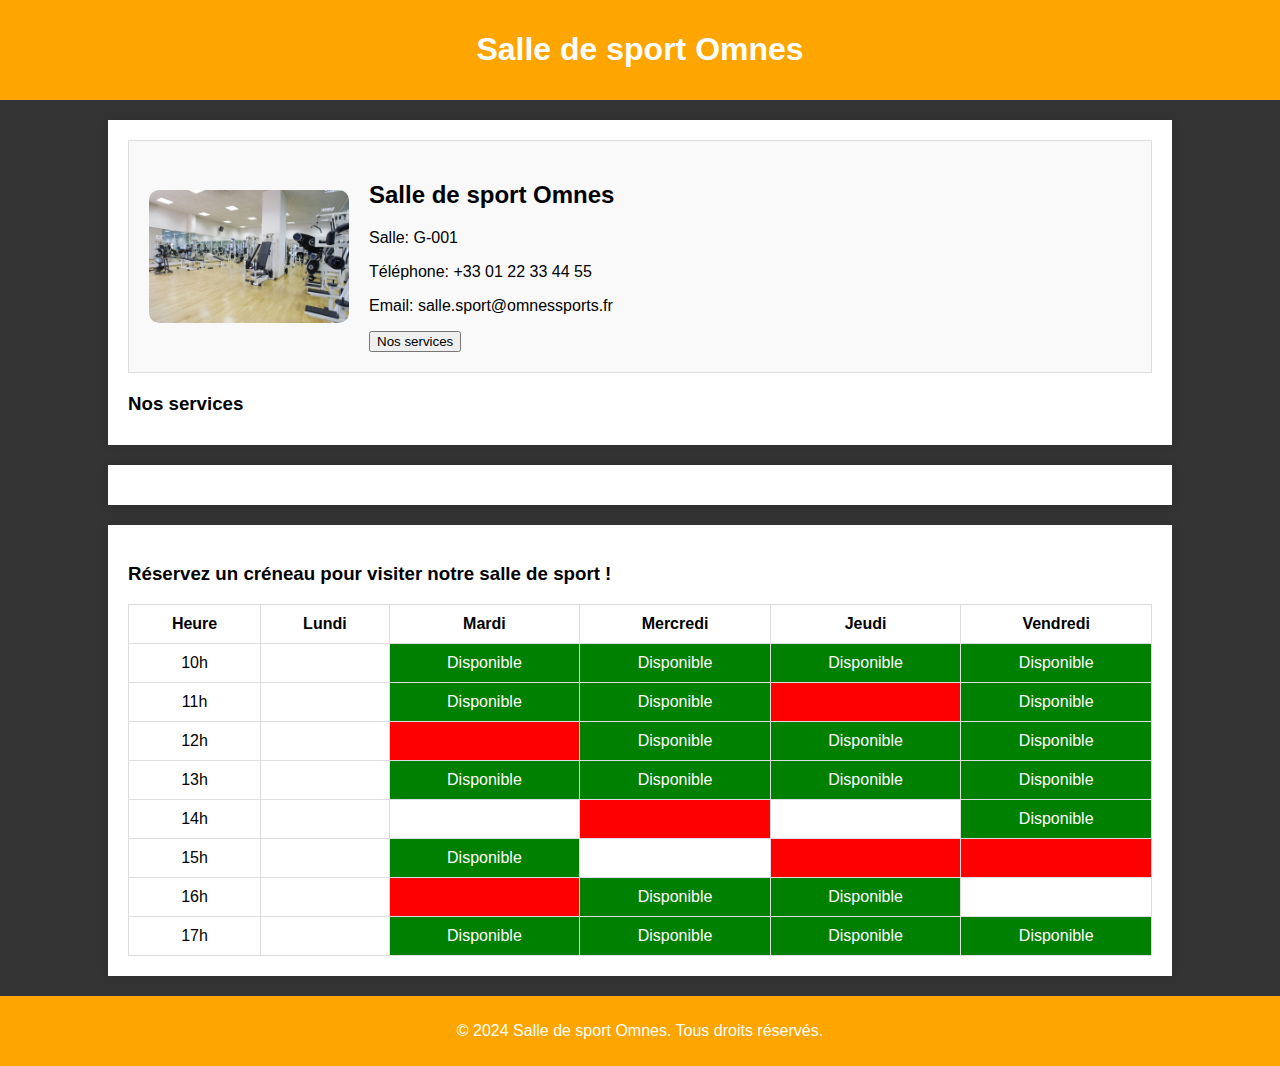
<file: Salle de sport omnes.html>
<!DOCTYPE html>
<html lang="fr">
<head>
    <meta charset="UTF-8">
    <meta name="viewport" content="width=device-width, initial-scale=1.0">
    <title>Salle de sport Omnes</title>
    <style>
        body {
            font-family: Arial, sans-serif;
            margin: 0;
            padding: 0;
            background-color: #333;
        }
        header, footer {
            background-color: orange;
            color: white;
            text-align: center;
            padding: 10px 0;
        }
        .container {
            width: 80%;
            margin: 20px auto;
            background-color: white;
            padding: 20px;
            box-shadow: 0 0 10px rgba(0, 0, 0, 0.1);
        }
        .contact-info {
            display: flex;
            justify-content: space-between;
            align-items: center;
            background-color: #f9f9f9;
            padding: 20px;
            border: 1px solid #ddd;
        }
        .contact-info img {
            max-width: 200px;
            border-radius: 10px;
        }
        .contact-info div {
            flex: 1;
            padding: 0 20px;
        }
        .services {
            margin-top: 20px;
        }
        .services h3 {
            margin-bottom: 10px;
        }
        .services ul {
            list-style-type: none;
            padding: 0;
            display: none;
        }
        .services ul.active {
            display: block;
        }
        .services ul li {
            background-color: #f9f9f9;
            padding: 10px;
            margin-bottom: 10px;
            border: 1px solid #ddd;
        }
        .services ul li a {
            text-decoration: none;
            color: #333;
        }
        .service-details {
            display: none;
            margin-top: 20px;
        }
        .service-details.active {
            display: block;
        }
        .calendar {
            margin-top: 20px;
        }
        .calendar table {
            width: 100%;
            border-collapse: collapse;
        }
        .calendar th, .calendar td {
            border: 1px solid #ddd;
            padding: 10px;
            text-align: center;
        }
        .available {
            background-color: green;
            color: white;
            cursor: pointer;
        }
        .unavailable {
            background-color: red;
            color: white;
        }
        .not-allowed {
            background-color: white;
        }
        .questionnaire form {
            display: flex;
            flex-direction: column;
        }
        .questionnaire label {
            margin-top: 10px;
        }
        .questionnaire input, .questionnaire select, .questionnaire textarea {
            padding: 10px;
            margin-top: 5px;
        }
        .questionnaire button {
            margin-top: 20px;
            padding: 10px;
            background-color: #333;
            color: white;
            border: none;
            cursor: pointer;
        }
    </style>
</head>
<body>
    <header>
        <h1>Salle de sport Omnes</h1>
    </header>
    <div class="container">
        <div class="contact-info">
            <img src="salle_de_sport_omnes.jpg" alt="Salle de sport Omnes">
            <div>
                <h2>Salle de sport Omnes</h2>
                <p>Salle: G-001</p>
                <p>Téléphone: +33 01 22 33 44 55</p>
                <p>Email: salle.sport@omnessports.fr</p>
                <button onclick="toggleServices()">Nos services</button>
            </div>
        </div>
        <div id="services" class="services">
            <h3>Nos services</h3>
            <ul>
                <li><a href="#" onclick="showDetails('personnel')">Personnels de la salle de sport</a></li>
                <li><a href="#" onclick="showDetails('horaire')">Horaire de la gym</a></li>
                <li><a href="#" onclick="showDetails('regles-machines')">Règles sur l’utilisation des machines</a></li>
                <li><a href="#" onclick="showDetails('nouveaux-clients')">Nouveaux clients</a></li>
                <li><a href="#" onclick="showDetails('alimentation')">Alimentation et nutrition</a></li>
            </ul>
        </div>
    </div>
    <div class="container" id="details-services">
        <div id="personnel" class="service-details">
            <h3>Personnels de la salle de sport</h3>
            <p>
                Contactez-nous ! <br><br>
                Responsable de la salle de sport Omnes: <br>
                Emilie Bertrand - <br>
                Téléphone : + 33 1 98 56 68 54 <br>
                Mail: Bertrand_emilie@omnessports.fr <br><br>
                
                Responsable des coachings : <br>
                Lisa Bonez - <br>
                Téléphone : + 33 1 56 38 90 34 <br>
                Mail: servicecoaching@omnessports.fr <br><br>
                
                Responsable des inscriptions/adhérents : <br>
                Melinda Babac - <br>
                Téléphone : + 33 1 75 37 22 11 <br>
                Mail: serviceadhérents@omnessports.fr <br><br>
                
                Responsable de la propreté : <br>
                Axel Taton - <br>
                Téléphone : + 33 1 43 23 17 98 <br>
                Mail: serviceproprete@omnessports.fr <br><br>
                
                Pour tout autre objet : plaintes, perturbations, détérioration du matériel etc.. <br>
                Merci de contacter : <br>
                Alexiane Banin - <br>
                Téléphone : + 33 1 45 18 34 95 <br>
                Mail: servicesetautres@omnessports.fr
            </p>
        </div>
        <div id="horaire" class="service-details">
            <h3>Horaire de la gym</h3>
            <p>
                Les horaires de la salle de sport Omnes :
                <ul>
                    <li>Lundi : Salle de sport fermée</li>
                    <li>Mardi au vendredi : 10h-13h et 14h-22h</li>
                    <li>Samedi : 9h-17h</li>
                    <li>Dimanche : 9h-15h</li>
                </ul>
            </p>
        </div>
        <div id="regles-machines" class="service-details">
            <h3>Règles sur l’utilisation des machines</h3>
            <p>
                Pour des raisons d'hygiène et de courtoisie, le port d'une tenue propre et convenable est exigé. Pour des raisons de sécurité, la tenue doit être appropriée à la pratique de l'activité sportive exercée.
                <br><br>
                L'utilisation du téléphone portable est interdite en dehors des zones spécifiquement autorisées. La nourriture est interdite dans les salles d'entraînement. Il est interdit de jeter des détritus quelconques en dehors des poubelles.
                <br><br>
                La serviette est obligatoire pour toute activité et particulièrement pour l'utilisation des appareils de musculation et de cardio, fitness. Pour des raisons de sécurité, capuches, casquettes, bonnets ou tout autre couvre-chef sont interdits et devront être laissés au vestiaire, sauf présentation d'un certificat médical s'y opposant.
                <br><br>
                Le Membre doit respecter les bonnes mœurs envers les autres clients et l'ensemble du personnel des Clubs. 
                <br><br>
                Le matériel utilisé lors des séances d'entraînement doit impérativement être rangé au fur et à mesure après son usage pour en faciliter l'accès aux Membres suivants.
                <br><br>
                L'utilisation des haltères ou de tout autre matériel de musculation doit se faire dans les espaces prévus à cet effet et seul doit être utilisé le matériel mis à disposition par le Club. Le Membre a l'obligation de nettoyer sa place et son matériel après utilisation à l'aide des produits de nettoyage dédiés à cet effet.
            </p>
        </div>
        <div id="nouveaux-clients" class="service-details">
            <h3>Nouveaux clients</h3>
            <div class="questionnaire">
                <form>
                    <label for="note-generale">Note générale sur notre salle de sport (1 à 10 étoiles) :</label>
                    <select id="note-generale" name="note-generale">
                        <option value="1">1 étoile</option>
                        <option value="2">2 étoiles</option>
                        <option value="3">3 étoiles</option>
                        <option value="4">4 étoiles</option>
                        <option value="5">5 étoiles</option>
                        <option value="6">6 étoiles</option>
                        <option value="7">7 étoiles</option>
                        <option value="8">8 étoiles</option>
                        <option value="9">9 étoiles</option>
                        <option value="10">10 étoiles</option>
                    </select>

                    <label for="proprete-locaux">Que pensez-vous de la propreté de nos locaux ? (1 à 10 étoiles) :</label>
                    <select id="proprete-locaux" name="proprete-locaux">
                        <option value="1">1 étoile</option>
                        <option value="2">2 étoiles</option>
                        <option value="3">3 étoiles</option>
                        <option value="4">4 étoiles</option>
                        <option value="5">5 étoiles</option>
                        <option value="6">6 étoiles</option>
                        <option value="7">7 étoiles</option>
                        <option value="8">8 étoiles</option>
                        <option value="9">9 étoiles</option>
                        <option value="10">10 étoiles</option>
                    </select>

                    <label for="proprete-machines">Que pensez-vous de la propreté de nos machines ? (1 à 10 étoiles) :</label>
                    <select id="proprete-machines" name="proprete-machines">
                        <option value="1">1 étoile</option>
                        <option value="2">2 étoiles</option>
                        <option value="3">3 étoiles</option>
                        <option value="4">4 étoiles</option>
                        <option value="5">5 étoiles</option>
                        <option value="6">6 étoiles</option>
                        <option value="7">7 étoiles</option>
                        <option value="8">8 étoiles</option>
                        <option value="9">9 étoiles</option>
                        <option value="10">10 étoiles</option>
                    </select>

                    <label for="machines-ajouter">Quelles machines faudrait-il ajouter ? :</label>
                    <textarea id="machines-ajouter" name="machines-ajouter" rows="3"></textarea>

                    <label for="avis-coach">Que pensez-vous de nos coachs ? :</label>
                    <textarea id="avis-coach" name="avis-coach" rows="3"></textarea>

                    <label for="cours-collectifs">Votre avis sur les cours collectifs (1 à 10 étoiles) :</label>
                    <select id="cours-collectifs" name="cours-collectifs">
                        <option value="1">1 étoile</option>
                        <option value="2">2 étoiles</option>
                        <option value="3">3 étoiles</option>
                        <option value="4">4 étoiles</option>
                        <option value="5">5 étoiles</option>
                        <option value="6">6 étoiles</option>
                        <option value="7">7 étoiles</option>
                        <option value="8">8 étoiles</option>
                        <option value="9">9 étoiles</option>
                        <option value="10">10 étoiles</option>
                    </select>

                    <label for="continuer-venir">Allez-vous continuer à venir chez nous ? :</label>
                    <textarea id="continuer-venir" name="continuer-venir" rows="3"></textarea>

                    <label for="decouverte-salle">Par quels moyens avez-vous découvert notre salle de sport ? :</label>
                    <select id="decouverte-salle" name="decouverte-salle">
                        <option value="connaissances">Connaissances</option>
                        <option value="publicites">Publicités</option>
                        <option value="proximite">Proximité de mon lieu de vie</option>
                        <option value="reseaux-sociaux">Réseaux sociaux</option>
                        <option value="autres">Autres</option>
                    </select>

                    <label for="conseiller-proches">Conseillerez-vous cette salle de sport à vos proches ? :</label>
                    <textarea id="conseiller-proches" name="conseiller-proches" rows="3"></textarea>

                    <label for="amelioration-equipements">Propositions d'amélioration de nos équipements :</label>
                    <textarea id="amelioration-equipements" name="amelioration-equipements" rows="3"></textarea>

                    <button type="submit">Envoyer le questionnaire</button>
                </form>
            </div>
        </div>
        <div id="alimentation" class="service-details">
            <h3>Alimentation et nutrition</h3>
            <p>
                Les conseils de nos coachs pour une bonne alimentation :
                <br><br>
                L’équilibre, c’est la variété. Le sportif peut goûter à tout, avec modération.
                <br><br>
                Le sportif de haut niveau sera souvent suivi par un spécialiste médecin ou nutritionniste, qui accompagnera son alimentation afin d’optimiser la performance.
                <br><br>
                Pour en savoir plus, de nombreux livres de diététique, d’ouvrages ou d’articles, ont été publiés.
                <br><br>
                Quelques conseils de nutrition :
                <ul>
                    <li>Manger au moins 5 fruits et légumes par jour.</li>
                    <li>Le petit déjeuner doit être un vrai repas.</li>
                    <li>Le goûter ne doit pas être oublié.</li>
                    <li>Il est nécessaire d’apporter des aliments céréaliers (pain, pâtes, riz…), des pommes de terre ou des légumes secs à chaque repas en favorisant les céréales complètes.</li>
                    <li>Chaque repas doit comporter une ration de lait, laitage ou fromage.</li>
                    <li>La viande, le poisson ou les œufs doivent figurer au moins une fois par jour, en privilégiant le plus souvent possible le poisson.</li>
                    <li>Même si l’on fait du sport pour maigrir, ne pas oublier l’importance des matières grasses en quantité limitée et en privilégiant celles d’origine végétale.</li>
                    <li>Les produits sucrés seront consommés en quantité raisonnable (confiseries, pâtisseries, barres chocolatées). Ils seront par contre réservés à l’alimentation de l’effort (barres de céréales, sucre, miel, jus de fruits, pâtes de fruits). Attention surtout aux aliments à la fois gras et sucrés. Vérifiez l’étiquetage systématiquement.</li>
                    <li>Si vous consommez des boissons alcoolisées, votre apport quotidien d’alcool ne devra pas dépasser deux verres de vin de 10cl, ou deux bières de 25 cl, ou 6cl d’alcool fort.</li>
                    <li>Avant, pendant et après l’effort, n’oubliez pas de vous hydrater, boire de l’eau à volonté avant d’avoir soif.</li>
                </ul>
                Quelques erreurs sont faciles à éviter :
                <ul>
                    <li>Évitez de faire du sport immédiatement après le repas, laissez passer au moins trois heures.</li>
                    <li>Évitez les produits trop sucrés. Attention aux boissons sucrées, aux confiseries, aux aliments gras et sucrés à la fois, aux bonbons ou toute autre source d’apports sucrés immédiats tels miel, confiture. Par ailleurs, le sucre joue un rôle important sur l’apparition de caries dentaires.</li>
                    <li>N’abusez pas des vitamines sans l’avis de votre médecin.</li>
                    <li>Évitez l’utilisation de suppléments alimentaires ou de complexes nutritionnels vitaminés. En effet, actuellement, aucun supplément nutritionnel vantant les bienfaits pour la santé et les performances, ne bénéficie de justification scientifique permettant d’être conseillé aux sportifs.</li>
                    <li>Après l’effort, évitez les repas trop riches pouvant gêner une bonne récupération.</li>
                    <li>Supprimez tabac et alcool (maximum 2 verres de vin par jour). Votre souffle et votre condition physique s’en trouveront brutalement améliorés.</li>
                    <li>N’utilisez en aucun cas de produits interdits ou de substances dopantes, qui contribuent dans certains cas à améliorer les performances, mais surtout nuisent gravement à la santé.</li>
                </ul>
                Une bonne alimentation contribue à une bonne pratique sportive. La variété et la diversité de l’alimentation du sportif dépend à la fois de son sexe, de son âge, de son niveau de pratique et de sa quantité de pratique.
            </p>
        </div>
    </div>

    <div class="container calendar">
         <h3>Réservez un créneau pour visiter notre salle de sport !</h3>
        <table>
            <thead>
                <tr>
                    <th>Heure</th>
                    <th>Lundi</th>
                    <th>Mardi</th>
                    <th>Mercredi</th>
                    <th>Jeudi</th>
                    <th>Vendredi</th>
                </tr>
            </thead>
            <tbody>
                <script>
                    const hours = ['10h', '11h', '12h', '13h', '14h', '15h', '16h', '17h'];
                    const days = ['Lundi', 'Mardi', 'Mercredi', 'Jeudi', 'Vendredi'];
                    const calendarData = {
                        'Lundi': ['not-allowed', 'not-allowed', 'not-allowed', 'not-allowed', 'not-allowed', 'not-allowed', 'not-allowed', 'not-allowed'],
                        'Mardi': ['available', 'available', 'unavailable', 'available', 'not-allowed', 'available', 'unavailable', 'available'],
                        'Mercredi': ['available', 'available', 'available', 'available', 'unavailable', 'not-allowed', 'available', 'available'],
                        'Jeudi': ['available', 'unavailable', 'available', 'available', 'not-allowed', 'unavailable', 'available', 'available'],
                        'Vendredi': ['available', 'available', 'available', 'available', 'available', 'unavailable', 'not-allowed', 'available']
                    };

                    hours.forEach((hour, i) => {
                        document.write('<tr>');
                        document.write(`<td>${hour}</td>`);
                        days.forEach(day => {
                            const status = calendarData[day][i];
                            document.write(`<td class="${status}" onclick="bookSlot('${day}', '${hour}', '${status}')">${status === 'available' ? 'Disponible' : ''}</td>`);
                        });
                        document.write('</tr>');
                    });
                </script>
            </tbody>
        </table>
    </div>

    <footer>
        <p>&copy; 2024 Salle de sport Omnes. Tous droits réservés.</p>
    </footer>

    <script>
        function toggleServices() {
            const servicesList = document.querySelector('.services ul');
            servicesList.classList.toggle('active');
        }

        function showDetails(sectionId) {
            const sections = document.querySelectorAll('.service-details');
            sections.forEach(section => {
                section.classList.remove('active');
            });
            document.getElementById(sectionId).classList.add('active');
        }

        function bookSlot(day, hour, status) {
            if (status === 'available') {
                alert(`Vous avez réservé un créneau le ${day} à ${hour}.`);
                // Logique pour mettre à jour la base de données ici.
            } else {
                alert('Ce créneau n\'est pas disponible pour la réservation.');
            }
        }
    </script>
</body>
</html>
</file>
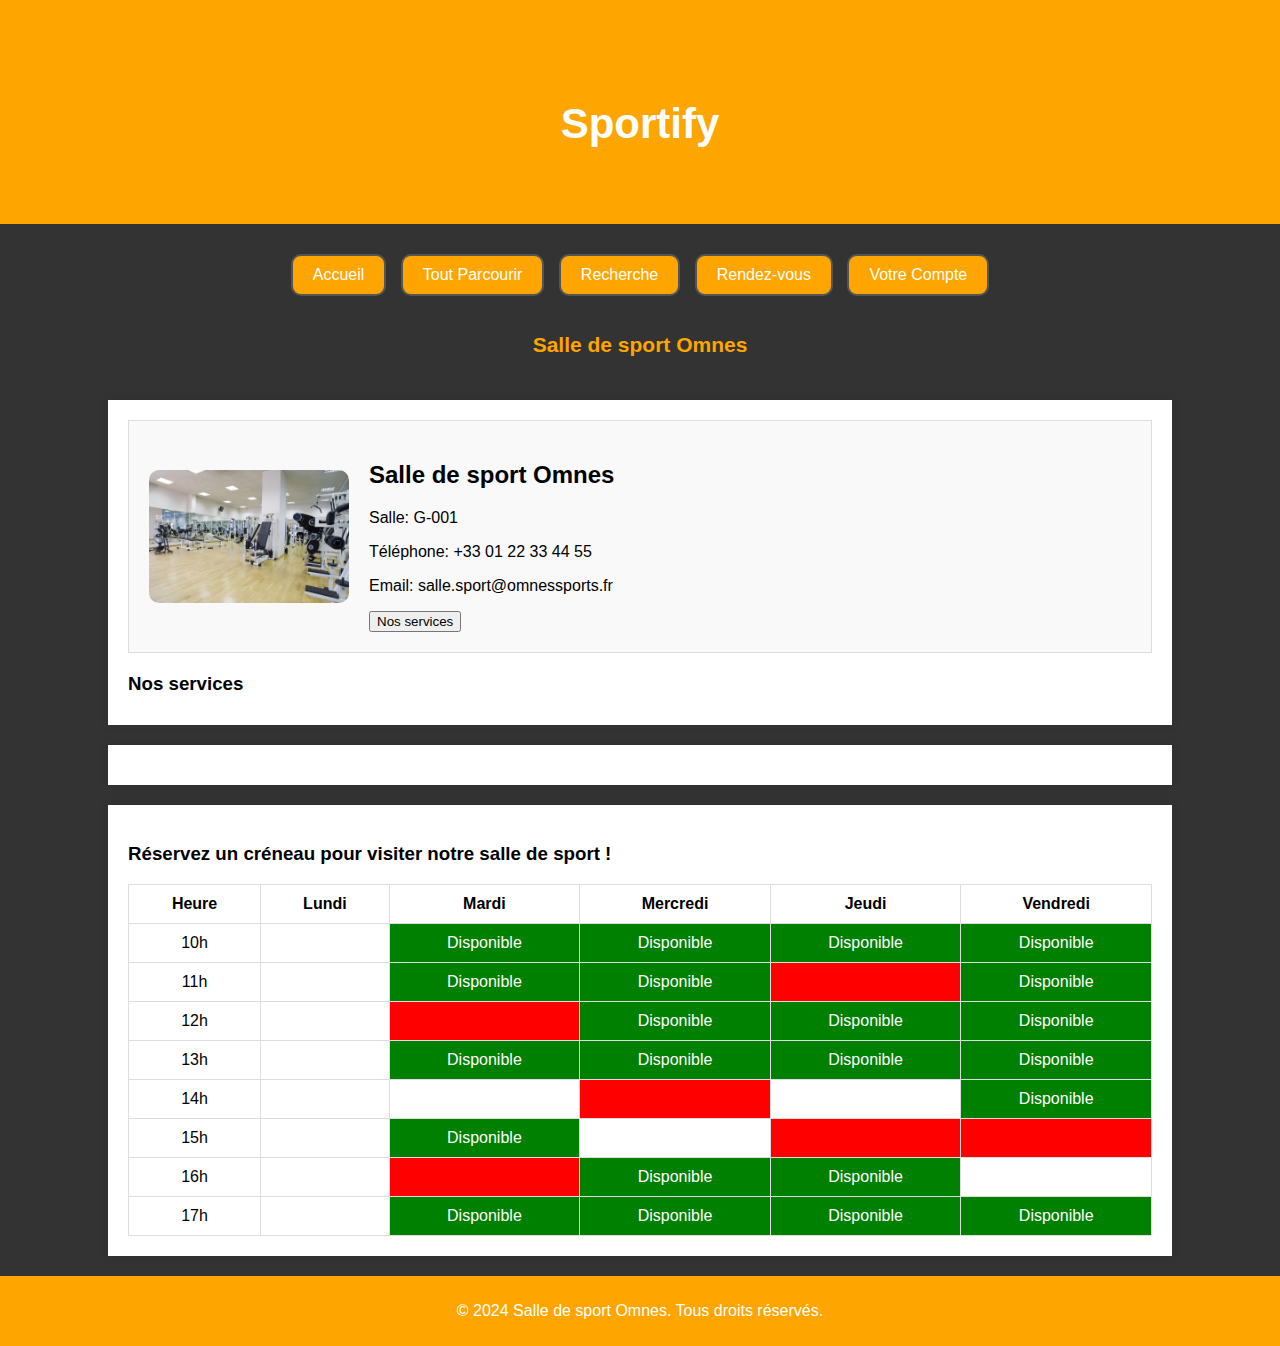
<file: Salle_de_sport_omnes.html>
<!DOCTYPE html>
<html lang="fr">
<head>
    <meta charset="UTF-8">
    <meta name="viewport" content="width=device-width, initial-scale=1.0">
    <title>Salle de sport Omnes</title>
    <style>
        body {
            font-family: Arial, sans-serif;
            margin: 0;
            padding: 0;
            background-color: #333;
        }
        header2, footer {
            background-color: orange;
            color: white;
            text-align: center;
            padding: 10px 0;
        }

        header {
            background-color: orange;
            color: white;
            padding-top: 100px;
            padding-bottom: 20px;
            text-align: center;
            font-size: 24px;
            font-weight: bold;
        }

        .container {
            width: 80%;
            margin: 20px auto;
            background-color: white;
            padding: 20px;
            box-shadow: 0 0 10px rgba(0, 0, 0, 0.1);
        }
        .contact-info {
            display: flex;
            justify-content: space-between;
            align-items: center;
            background-color: #f9f9f9;
            padding: 20px;
            border: 1px solid #ddd;
        }
        .contact-info img {
            max-width: 200px;
            border-radius: 10px;
        }
        .contact-info div {
            flex: 1;
            padding: 0 20px;
        }
        .services {
            margin-top: 20px;
        }
        .services h3 {
            margin-bottom: 10px;
        }
        .services ul {
            list-style-type: none;
            padding: 0;
            display: none;
        }
        .services ul.active {
            display: block;
        }
        .services ul li {
            background-color: #f9f9f9;
            padding: 10px;
            margin-bottom: 10px;
            border: 1px solid #ddd;
        }
        .services ul li a {
            text-decoration: none;
            color: #333;
        }
        .service-details {
            display: none;
            margin-top: 20px;
        }
        .service-details.active {
            display: block;
        }
        .calendar {
            margin-top: 20px;
        }
        .calendar table {
            width: 100%;
            border-collapse: collapse;
        }
        .calendar th, .calendar td {
            border: 1px solid #ddd;
            padding: 10px;
            text-align: center;
        }
        .available {
            background-color: green;
            color: white;
            cursor: pointer;
        }
        .unavailable {
            background-color: red;
            color: white;
        }
        .not-allowed {
            background-color: white;
        }
        .questionnaire form {
            display: flex;
            flex-direction: column;
        }
        .questionnaire label {
            margin-top: 10px;
        }
        .questionnaire input, .questionnaire select, .questionnaire textarea {
            padding: 10px;
            margin-top: 5px;
        }
        .questionnaire button {
            margin-top: 20px;
            padding: 10px;
            background-color: #333;
            color: white;
            border: none;
            cursor: pointer;
        }

        .wrapper {
            border: 0px solid #ccc;
            max-width: 100%;
            margin: 0px auto;
            padding: 10px;
            background-color: #333;
        }


        .highlight {
            color: black;
            font-weight: bold;
        }

        nav {
            text-align: center;
            margin: 20px 0;
        }

        nav a {
            display: inline-block;
            background-color: orange;
            border: 2px solid #555;
            padding: 10px 20px;
            margin: 0 5px;
            text-decoration: none;
            border-radius: 10px;
            color: white;
        }

        nav a:hover {
            background-color: white;
            color: #333;

        }

        .sub-menu {
            display: none;
            text-align: center;
            margin: 20px 0;
        }

        .sub-menu a {
            display: inline-block;
            background-color: #333;
            border: 1px solid orange;
            padding: 8px 16px;
            margin: 5px;
            text-decoration: none;
            border-radius: 8px;
            color: orange;
            text-align: center;
        }

        .sub-menu a:hover {
            background-color: #e0e0e0;
            border: #333;
            text-align: center;
            color: #333;
        }

        section {
            text-align: center;
            padding-bottom: 5px;
            font-size: 14px;
            color: orange;
            margin-bottom: 0px;
            margin-top: -10px;
        }


        h1 {
            text-align: center;
            color: white;
            background-color: #F5A510;
        }

        .controls{
            position: absolute;
            top: 420px; 
            width: 100%;
            display: flex;
            justify-content: center; 
        }

        .prev, .next{
            cursor: pointer;
            padding: 10px 20px; 
            background: #F5A510; 
            color: white;
            border: none;
            border-radius: 5px;
            margin: 0 5px; 
        }

        .prev:hover, .next:hover{
            background: #333; 
        }
    </style>
</head>
<body>
    <header><span style="font-size: 42px;">Sportify</span> 
        <br><br><br> 
    </header>
    <div class = "wrapper">
        <nav>
            <a href="accueil.html">Accueil</a>
            <a href="#" id="tout-parcourir-btn">Tout Parcourir</a>
            <a href="recherche.php">Recherche</a>
            <a href="#">Rendez-vous</a>
            <a href="#">Votre Compte</a>
        </nav>
        <div class="sub-menu" id="sub-menu">
            <a href="activité_sportive.html" id="activité_sportive-link">Activités sportives</a>
            <a href="sports_competition.html" id="sports-competition-link">Les Sports de compétition</a>
            <a href="salle_omnes.html" id="salle-de-sport-link">Salle de sport Omnes</a>
        </div>
    </div>

    <section class="activities">
        <h2>Salle de sport Omnes</h2>
    </section>

    <div class="container">
        <div class="contact-info">
            <img src="salle_de_sport_omnes.jpg" alt="Salle de sport Omnes">
            <div>
                <h2>Salle de sport Omnes</h2>
                <p>Salle: G-001</p>
                <p>Téléphone: +33 01 22 33 44 55</p>
                <p>Email: salle.sport@omnessports.fr</p>
                <button onclick="toggleServices()">Nos services</button>
            </div>
        </div>
        <div id="services" class="services">
            <h3>Nos services</h3>
            <ul>
                <li><a href="#" onclick="showDetails('personnel')">Personnels de la salle de sport</a></li>
                <li><a href="#" onclick="showDetails('horaire')">Horaire de la gym</a></li>
                <li><a href="#" onclick="showDetails('regles-machines')">Règles sur l’utilisation des machines</a></li>
                <li><a href="#" onclick="showDetails('nouveaux-clients')">Nouveaux clients</a></li>
                <li><a href="#" onclick="showDetails('alimentation')">Alimentation et nutrition</a></li>
            </ul>
        </div>
    </div>
    <div class="container" id="details-services">
        <div id="personnel" class="service-details">
            <h3>Personnels de la salle de sport</h3>
            <p>
                Contactez-nous ! <br><br>
                Responsable de la salle de sport Omnes: <br>
                Emilie Bertrand - <br>
                Téléphone : + 33 1 98 56 68 54 <br>
                Mail: Bertrand_emilie@omnessports.fr <br><br>
                
                Responsable des coachings : <br>
                Lisa Bonez - <br>
                Téléphone : + 33 1 56 38 90 34 <br>
                Mail: servicecoaching@omnessports.fr <br><br>
                
                Responsable des inscriptions/adhérents : <br>
                Melinda Babac - <br>
                Téléphone : + 33 1 75 37 22 11 <br>
                Mail: serviceadhérents@omnessports.fr <br><br>
                
                Responsable de la propreté : <br>
                Axel Taton - <br>
                Téléphone : + 33 1 43 23 17 98 <br>
                Mail: serviceproprete@omnessports.fr <br><br>
                
                Pour tout autre objet : plaintes, perturbations, détérioration du matériel etc.. <br>
                Merci de contacter : <br>
                Alexiane Banin - <br>
                Téléphone : + 33 1 45 18 34 95 <br>
                Mail: servicesetautres@omnessports.fr
            </p>
        </div>
        <div id="horaire" class="service-details">
            <h3>Horaire de la gym</h3>
            <p>
                Les horaires de la salle de sport Omnes :
                <ul>
                    <li>Lundi : Salle de sport fermée</li>
                    <li>Mardi au vendredi : 10h-13h et 14h-22h</li>
                    <li>Samedi : 9h-17h</li>
                    <li>Dimanche : 9h-15h</li>
                </ul>
            </p>
        </div>
        <div id="regles-machines" class="service-details">
            <h3>Règles sur l’utilisation des machines</h3>
            <p>
                Pour des raisons d'hygiène et de courtoisie, le port d'une tenue propre et convenable est exigé. Pour des raisons de sécurité, la tenue doit être appropriée à la pratique de l'activité sportive exercée.
                <br><br>
                L'utilisation du téléphone portable est interdite en dehors des zones spécifiquement autorisées. La nourriture est interdite dans les salles d'entraînement. Il est interdit de jeter des détritus quelconques en dehors des poubelles.
                <br><br>
                La serviette est obligatoire pour toute activité et particulièrement pour l'utilisation des appareils de musculation et de cardio, fitness. Pour des raisons de sécurité, capuches, casquettes, bonnets ou tout autre couvre-chef sont interdits et devront être laissés au vestiaire, sauf présentation d'un certificat médical s'y opposant.
                <br><br>
                Le Membre doit respecter les bonnes mœurs envers les autres clients et l'ensemble du personnel des Clubs. 
                <br><br>
                Le matériel utilisé lors des séances d'entraînement doit impérativement être rangé au fur et à mesure après son usage pour en faciliter l'accès aux Membres suivants.
                <br><br>
                L'utilisation des haltères ou de tout autre matériel de musculation doit se faire dans les espaces prévus à cet effet et seul doit être utilisé le matériel mis à disposition par le Club. Le Membre a l'obligation de nettoyer sa place et son matériel après utilisation à l'aide des produits de nettoyage dédiés à cet effet.
            </p>
        </div>
        <div id="nouveaux-clients" class="service-details">
            <h3>Nouveaux clients</h3>
            <div class="questionnaire">
                <form>
                    <label for="note-generale">Note générale sur notre salle de sport (1 à 10 étoiles) :</label>
                    <select id="note-generale" name="note-generale">
                        <option value="1">1 étoile</option>
                        <option value="2">2 étoiles</option>
                        <option value="3">3 étoiles</option>
                        <option value="4">4 étoiles</option>
                        <option value="5">5 étoiles</option>
                        <option value="6">6 étoiles</option>
                        <option value="7">7 étoiles</option>
                        <option value="8">8 étoiles</option>
                        <option value="9">9 étoiles</option>
                        <option value="10">10 étoiles</option>
                    </select>

                    <label for="proprete-locaux">Que pensez-vous de la propreté de nos locaux ? (1 à 10 étoiles) :</label>
                    <select id="proprete-locaux" name="proprete-locaux">
                        <option value="1">1 étoile</option>
                        <option value="2">2 étoiles</option>
                        <option value="3">3 étoiles</option>
                        <option value="4">4 étoiles</option>
                        <option value="5">5 étoiles</option>
                        <option value="6">6 étoiles</option>
                        <option value="7">7 étoiles</option>
                        <option value="8">8 étoiles</option>
                        <option value="9">9 étoiles</option>
                        <option value="10">10 étoiles</option>
                    </select>

                    <label for="proprete-machines">Que pensez-vous de la propreté de nos machines ? (1 à 10 étoiles) :</label>
                    <select id="proprete-machines" name="proprete-machines">
                        <option value="1">1 étoile</option>
                        <option value="2">2 étoiles</option>
                        <option value="3">3 étoiles</option>
                        <option value="4">4 étoiles</option>
                        <option value="5">5 étoiles</option>
                        <option value="6">6 étoiles</option>
                        <option value="7">7 étoiles</option>
                        <option value="8">8 étoiles</option>
                        <option value="9">9 étoiles</option>
                        <option value="10">10 étoiles</option>
                    </select>

                    <label for="machines-ajouter">Quelles machines faudrait-il ajouter ? :</label>
                    <textarea id="machines-ajouter" name="machines-ajouter" rows="3"></textarea>

                    <label for="avis-coach">Que pensez-vous de nos coachs ? :</label>
                    <textarea id="avis-coach" name="avis-coach" rows="3"></textarea>

                    <label for="cours-collectifs">Votre avis sur les cours collectifs (1 à 10 étoiles) :</label>
                    <select id="cours-collectifs" name="cours-collectifs">
                        <option value="1">1 étoile</option>
                        <option value="2">2 étoiles</option>
                        <option value="3">3 étoiles</option>
                        <option value="4">4 étoiles</option>
                        <option value="5">5 étoiles</option>
                        <option value="6">6 étoiles</option>
                        <option value="7">7 étoiles</option>
                        <option value="8">8 étoiles</option>
                        <option value="9">9 étoiles</option>
                        <option value="10">10 étoiles</option>
                    </select>

                    <label for="continuer-venir">Allez-vous continuer à venir chez nous ? :</label>
                    <textarea id="continuer-venir" name="continuer-venir" rows="3"></textarea>

                    <label for="decouverte-salle">Par quels moyens avez-vous découvert notre salle de sport ? :</label>
                    <select id="decouverte-salle" name="decouverte-salle">
                        <option value="connaissances">Connaissances</option>
                        <option value="publicites">Publicités</option>
                        <option value="proximite">Proximité de mon lieu de vie</option>
                        <option value="reseaux-sociaux">Réseaux sociaux</option>
                        <option value="autres">Autres</option>
                    </select>

                    <label for="conseiller-proches">Conseillerez-vous cette salle de sport à vos proches ? :</label>
                    <textarea id="conseiller-proches" name="conseiller-proches" rows="3"></textarea>

                    <label for="amelioration-equipements">Propositions d'amélioration de nos équipements :</label>
                    <textarea id="amelioration-equipements" name="amelioration-equipements" rows="3"></textarea>

                    <button type="submit">Envoyer le questionnaire</button>
                </form>
            </div>
        </div>
        <div id="alimentation" class="service-details">
            <h3>Alimentation et nutrition</h3>
            <p>
                Les conseils de nos coachs pour une bonne alimentation :
                <br><br>
                L’équilibre, c’est la variété. Le sportif peut goûter à tout, avec modération.
                <br><br>
                Le sportif de haut niveau sera souvent suivi par un spécialiste médecin ou nutritionniste, qui accompagnera son alimentation afin d’optimiser la performance.
                <br><br>
                Pour en savoir plus, de nombreux livres de diététique, d’ouvrages ou d’articles, ont été publiés.
                <br><br>
                Quelques conseils de nutrition :
                <ul>
                    <li>Manger au moins 5 fruits et légumes par jour.</li>
                    <li>Le petit déjeuner doit être un vrai repas.</li>
                    <li>Le goûter ne doit pas être oublié.</li>
                    <li>Il est nécessaire d’apporter des aliments céréaliers (pain, pâtes, riz…), des pommes de terre ou des légumes secs à chaque repas en favorisant les céréales complètes.</li>
                    <li>Chaque repas doit comporter une ration de lait, laitage ou fromage.</li>
                    <li>La viande, le poisson ou les œufs doivent figurer au moins une fois par jour, en privilégiant le plus souvent possible le poisson.</li>
                    <li>Même si l’on fait du sport pour maigrir, ne pas oublier l’importance des matières grasses en quantité limitée et en privilégiant celles d’origine végétale.</li>
                    <li>Les produits sucrés seront consommés en quantité raisonnable (confiseries, pâtisseries, barres chocolatées). Ils seront par contre réservés à l’alimentation de l’effort (barres de céréales, sucre, miel, jus de fruits, pâtes de fruits). Attention surtout aux aliments à la fois gras et sucrés. Vérifiez l’étiquetage systématiquement.</li>
                    <li>Si vous consommez des boissons alcoolisées, votre apport quotidien d’alcool ne devra pas dépasser deux verres de vin de 10cl, ou deux bières de 25 cl, ou 6cl d’alcool fort.</li>
                    <li>Avant, pendant et après l’effort, n’oubliez pas de vous hydrater, boire de l’eau à volonté avant d’avoir soif.</li>
                </ul>
                Quelques erreurs sont faciles à éviter :
                <ul>
                    <li>Évitez de faire du sport immédiatement après le repas, laissez passer au moins trois heures.</li>
                    <li>Évitez les produits trop sucrés. Attention aux boissons sucrées, aux confiseries, aux aliments gras et sucrés à la fois, aux bonbons ou toute autre source d’apports sucrés immédiats tels miel, confiture. Par ailleurs, le sucre joue un rôle important sur l’apparition de caries dentaires.</li>
                    <li>N’abusez pas des vitamines sans l’avis de votre médecin.</li>
                    <li>Évitez l’utilisation de suppléments alimentaires ou de complexes nutritionnels vitaminés. En effet, actuellement, aucun supplément nutritionnel vantant les bienfaits pour la santé et les performances, ne bénéficie de justification scientifique permettant d’être conseillé aux sportifs.</li>
                    <li>Après l’effort, évitez les repas trop riches pouvant gêner une bonne récupération.</li>
                    <li>Supprimez tabac et alcool (maximum 2 verres de vin par jour). Votre souffle et votre condition physique s’en trouveront brutalement améliorés.</li>
                    <li>N’utilisez en aucun cas de produits interdits ou de substances dopantes, qui contribuent dans certains cas à améliorer les performances, mais surtout nuisent gravement à la santé.</li>
                </ul>
                Une bonne alimentation contribue à une bonne pratique sportive. La variété et la diversité de l’alimentation du sportif dépend à la fois de son sexe, de son âge, de son niveau de pratique et de sa quantité de pratique.
            </p>
        </div>
    </div>

    <div class="container calendar">
         <h3>Réservez un créneau pour visiter notre salle de sport !</h3>
        <table>
            <thead>
                <tr>
                    <th>Heure</th>
                    <th>Lundi</th>
                    <th>Mardi</th>
                    <th>Mercredi</th>
                    <th>Jeudi</th>
                    <th>Vendredi</th>
                </tr>
            </thead>
            <tbody>
                <script>
                    const hours = ['10h', '11h', '12h', '13h', '14h', '15h', '16h', '17h'];
                    const days = ['Lundi', 'Mardi', 'Mercredi', 'Jeudi', 'Vendredi'];
                    const calendarData = {
                        'Lundi': ['not-allowed', 'not-allowed', 'not-allowed', 'not-allowed', 'not-allowed', 'not-allowed', 'not-allowed', 'not-allowed'],
                        'Mardi': ['available', 'available', 'unavailable', 'available', 'not-allowed', 'available', 'unavailable', 'available'],
                        'Mercredi': ['available', 'available', 'available', 'available', 'unavailable', 'not-allowed', 'available', 'available'],
                        'Jeudi': ['available', 'unavailable', 'available', 'available', 'not-allowed', 'unavailable', 'available', 'available'],
                        'Vendredi': ['available', 'available', 'available', 'available', 'available', 'unavailable', 'not-allowed', 'available']
                    };

                    hours.forEach((hour, i) => {
                        document.write('<tr>');
                        document.write(`<td>${hour}</td>`);
                        days.forEach(day => {
                            const status = calendarData[day][i];
                            document.write(`<td class="${status}" onclick="bookSlot('${day}', '${hour}', '${status}')">${status === 'available' ? 'Disponible' : ''}</td>`);
                        });
                        document.write('</tr>');
                    });
                </script>
            </tbody>
        </table>
    </div>

    <footer>
        <p>&copy; 2024 Salle de sport Omnes. Tous droits réservés.</p>
    </footer>

    <script>
        function toggleServices() {
            const servicesList = document.querySelector('.services ul');
            servicesList.classList.toggle('active');
        }

        function showDetails(sectionId) {
            const sections = document.querySelectorAll('.service-details');
            sections.forEach(section => {
                section.classList.remove('active');
            });
            document.getElementById(sectionId).classList.add('active');
        }

        function bookSlot(day, hour, status) {
            if (status === 'available') {
                alert(`Vous avez réservé un créneau le ${day} à ${hour}.`);
                // Logique pour mettre à jour la base de données ici.
            } else {
                alert('Ce créneau n\'est pas disponible pour la réservation.');
            }
        }
    </script>
    <script>
        document.getElementById('tout-parcourir-btn').addEventListener('click', function(event) {
            event.preventDefault();
            var subMenu = document.getElementById('sub-menu');
            if (subMenu.style.display === 'none' || subMenu.style.display === '') {
                subMenu.style.display = 'block';
            } else {
                subMenu.style.display = 'none';
            }
        });
    
     
    </script>
    
</body>
</html>
</file>
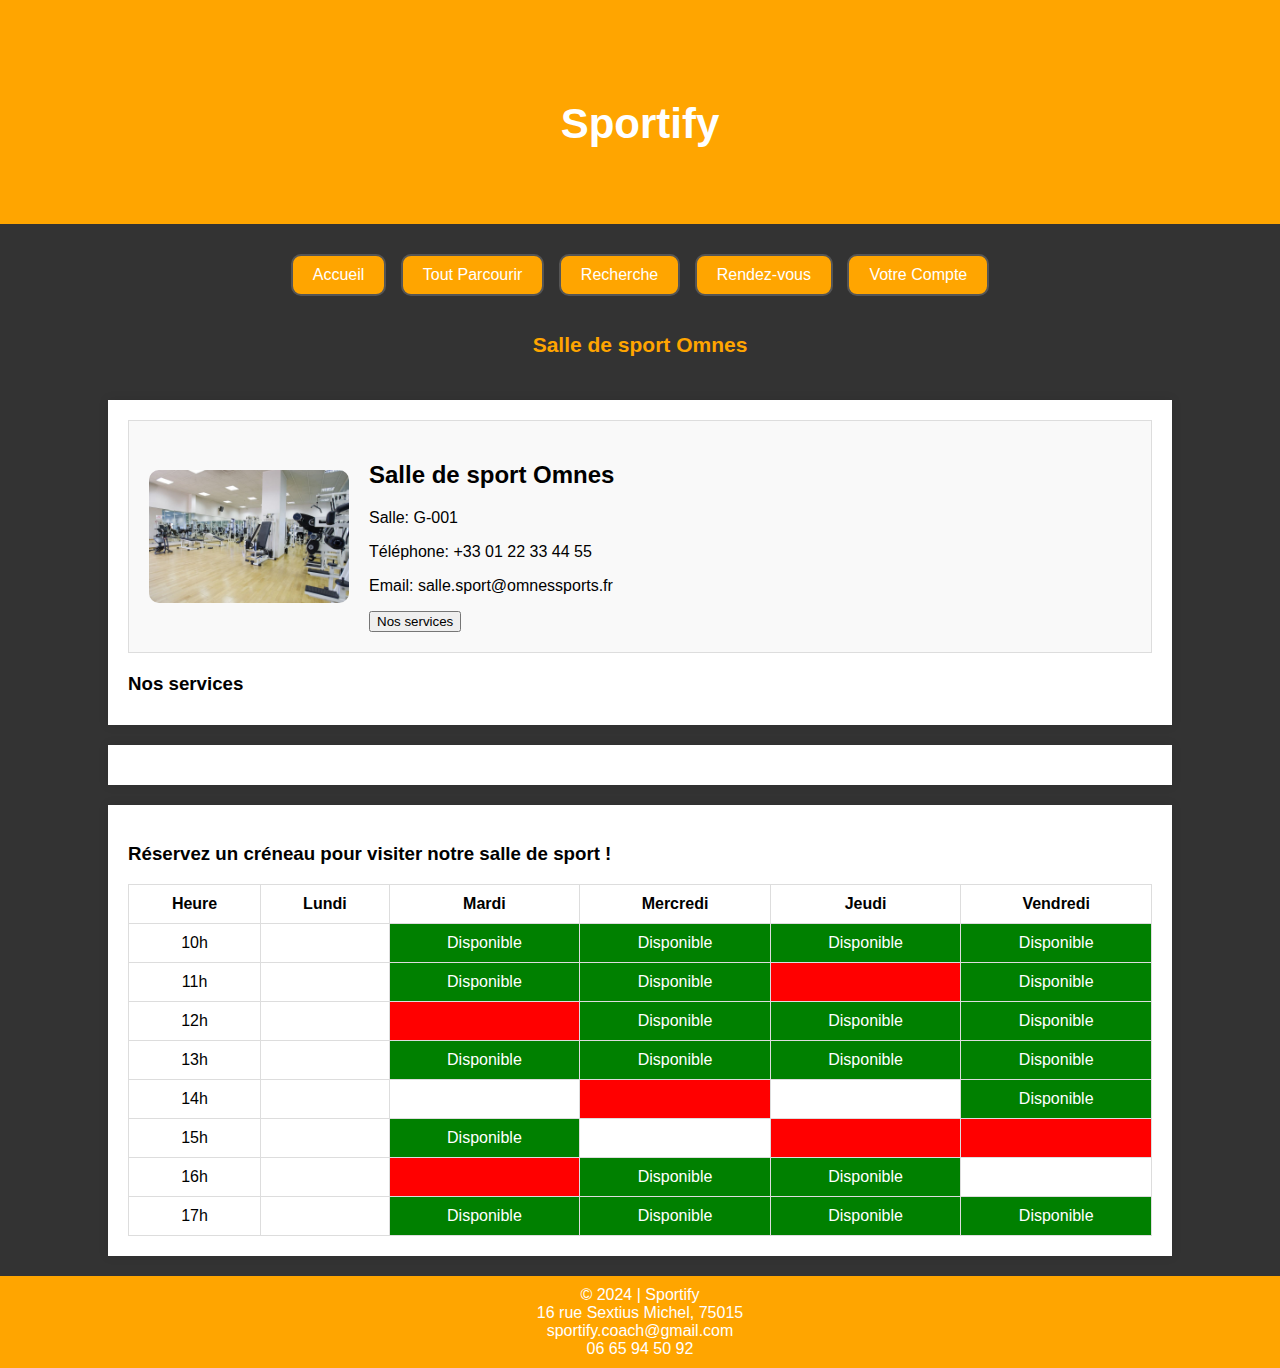
<file: Salle_omnes.html>
<!DOCTYPE html>
<html lang="fr">
<head>
    <meta charset="UTF-8">
    <meta name="viewport" content="width=device-width, initial-scale=1.0">
    <title>Salle de sport Omnes</title>
    <style>
        body {
            font-family: Arial, sans-serif;
            margin: 0;
            padding: 0;
            background-color: #333;
        }
        header2, footer {
            background-color: orange;
            color: white;
            text-align: center;
            padding: 10px 0;
        }

        header {
            background-color: orange;
            color: white;
            padding-top: 100px;
            padding-bottom: 20px;
            text-align: center;
            font-size: 24px;
            font-weight: bold;
        }

        .container {
            width: 80%;
            margin: 20px auto;
            background-color: white;
            padding: 20px;
            box-shadow: 0 0 10px rgba(0, 0, 0, 0.1);
        }
        .contact-info {
            display: flex;
            justify-content: space-between;
            align-items: center;
            background-color: #f9f9f9;
            padding: 20px;
            border: 1px solid #ddd;
        }
        .contact-info img {
            max-width: 200px;
            border-radius: 10px;
        }
        .contact-info div {
            flex: 1;
            padding: 0 20px;
        }
        .services {
            margin-top: 20px;
        }
        .services h3 {
            margin-bottom: 10px;
        }
        .services ul {
            list-style-type: none;
            padding: 0;
            display: none;
        }
        .services ul.active {
            display: block;
        }
        .services ul li {
            background-color: #f9f9f9;
            padding: 10px;
            margin-bottom: 10px;
            border: 1px solid #ddd;
        }
        .services ul li a {
            text-decoration: none;
            color: #333;
        }
        .service-details {
            display: none;
            margin-top: 20px;
        }
        .service-details.active {
            display: block;
        }
        .calendar {
            margin-top: 20px;
        }
        .calendar table {
            width: 100%;
            border-collapse: collapse;
        }
        .calendar th, .calendar td {
            border: 1px solid #ddd;
            padding: 10px;
            text-align: center;
        }
        .available {
            background-color: green;
            color: white;
            cursor: pointer;
        }
        .unavailable {
            background-color: red;
            color: white;
        }
        .not-allowed {
            background-color: white;
        }
        .questionnaire form {
            display: flex;
            flex-direction: column;
        }
        .questionnaire label {
            margin-top: 10px;
        }
        .questionnaire input, .questionnaire select, .questionnaire textarea {
            padding: 10px;
            margin-top: 5px;
        }
        .questionnaire button {
            margin-top: 20px;
            padding: 10px;
            background-color: #333;
            color: white;
            border: none;
            cursor: pointer;
        }

        .wrapper {
            border: 0px solid #ccc;
            max-width: 100%;
            margin: 0px auto;
            padding: 10px;
            background-color: #333;
        }


        .highlight {
            color: black;
            font-weight: bold;
        }

        nav {
            text-align: center;
            margin: 20px 0;
        }

        nav a {
            display: inline-block;
            background-color: orange;
            border: 2px solid #555;
            padding: 10px 20px;
            margin: 0 5px;
            text-decoration: none;
            border-radius: 10px;
            color: white;
        }

        nav a:hover {
            background-color: white;
            color: #333;

        }

        .sub-menu {
            display: none;
            text-align: center;
            margin: 20px 0;
        }

        .sub-menu a {
            display: inline-block;
            background-color: #333;
            border: 1px solid orange;
            padding: 8px 16px;
            margin: 5px;
            text-decoration: none;
            border-radius: 8px;
            color: orange;
            text-align: center;
        }

        .sub-menu a:hover {
            background-color: #e0e0e0;
            border: #333;
            text-align: center;
            color: #333;
        }

        section {
            text-align: center;
            padding-bottom: 5px;
            font-size: 14px;
            color: orange;
            margin-bottom: 0px;
            margin-top: -10px;
        }


        h1 {
            text-align: center;
            color: white;
            background-color: #F5A510;
        }

        .controls{
            position: absolute;
            top: 420px; 
            width: 100%;
            display: flex;
            justify-content: center; 
        }

        .prev, .next{
            cursor: pointer;
            padding: 10px 20px; 
            background: #F5A510; 
            color: white;
            border: none;
            border-radius: 5px;
            margin: 0 5px; 
        }

        .prev:hover, .next:hover{
            background: #333; 
        }
    </style>
</head>
<body>
    <header><span style="font-size: 42px;">Sportify</span> 
        <br><br><br> 
    </header>
    <div class = "wrapper">
        <nav>
            <a href="accueil.html">Accueil</a>
            <a href="#" id="tout-parcourir-btn">Tout Parcourir</a>
            <a href="recherche.php">Recherche</a>
            <a href="#">Rendez-vous</a>
            <a href="index.html">Votre Compte</a>
        </nav>
        <div class="sub-menu" id="sub-menu">
            <a href="activité_sportive.html" id="activité_sportive-link">Activités sportives</a>
            <a href="sports_competition.html" id="sports-competition-link">Les Sports de compétition</a>
            <a href="salle_omnes.html" id="salle-de-sport-link">Salle de sport Omnes</a>
        </div>
    </div>

    <section class="activities">
        <h2>Salle de sport Omnes</h2>
    </section>

    <div class="container">
        <div class="contact-info">
            <img src="salle_de_sport_omnes.jpg" alt="Salle de sport Omnes">
            <div>
                <h2>Salle de sport Omnes</h2>
                <p>Salle: G-001</p>
                <p>Téléphone: +33 01 22 33 44 55</p>
                <p>Email: salle.sport@omnessports.fr</p>
                <button onclick="toggleServices()">Nos services</button>
            </div>
        </div>
        <div id="services" class="services">
            <h3>Nos services</h3>
            <ul>
                <li><a href="#" onclick="showDetails('personnel')">Personnels de la salle de sport</a></li>
                <li><a href="#" onclick="showDetails('horaire')">Horaire de la gym</a></li>
                <li><a href="#" onclick="showDetails('regles-machines')">Règles sur l’utilisation des machines</a></li>
                <li><a href="#" onclick="showDetails('nouveaux-clients')">Nouveaux clients</a></li>
                <li><a href="#" onclick="showDetails('alimentation')">Alimentation et nutrition</a></li>
            </ul>
        </div>
    </div>
    <div class="container" id="details-services">
        <div id="personnel" class="service-details">
            <h3>Personnels de la salle de sport</h3>
            <p>
                Contactez-nous ! <br><br>
                Responsable de la salle de sport Omnes: <br>
                Emilie Bertrand - <br>
                Téléphone : + 33 1 98 56 68 54 <br>
                Mail: Bertrand_emilie@omnessports.fr <br><br>
                
                Responsable des coachings : <br>
                Lisa Bonez - <br>
                Téléphone : + 33 1 56 38 90 34 <br>
                Mail: servicecoaching@omnessports.fr <br><br>
                
                Responsable des inscriptions/adhérents : <br>
                Melinda Babac - <br>
                Téléphone : + 33 1 75 37 22 11 <br>
                Mail: serviceadhérents@omnessports.fr <br><br>
                
                Responsable de la propreté : <br>
                Axel Taton - <br>
                Téléphone : + 33 1 43 23 17 98 <br>
                Mail: serviceproprete@omnessports.fr <br><br>
                
                Pour tout autre objet : plaintes, perturbations, détérioration du matériel etc.. <br>
                Merci de contacter : <br>
                Alexiane Banin - <br>
                Téléphone : + 33 1 45 18 34 95 <br>
                Mail: servicesetautres@omnessports.fr
            </p>
        </div>
        <div id="horaire" class="service-details">
            <h3>Horaire de la gym</h3>
            <p>
                Les horaires de la salle de sport Omnes :
                <ul>
                    <li>Lundi : Salle de sport fermée</li>
                    <li>Mardi au vendredi : 10h-13h et 14h-22h</li>
                    <li>Samedi : 9h-17h</li>
                    <li>Dimanche : 9h-15h</li>
                </ul>
            </p>
        </div>
        <div id="regles-machines" class="service-details">
            <h3>Règles sur l’utilisation des machines</h3>
            <p>
                Pour des raisons d'hygiène et de courtoisie, le port d'une tenue propre et convenable est exigé. Pour des raisons de sécurité, la tenue doit être appropriée à la pratique de l'activité sportive exercée.
                <br><br>
                L'utilisation du téléphone portable est interdite en dehors des zones spécifiquement autorisées. La nourriture est interdite dans les salles d'entraînement. Il est interdit de jeter des détritus quelconques en dehors des poubelles.
                <br><br>
                La serviette est obligatoire pour toute activité et particulièrement pour l'utilisation des appareils de musculation et de cardio, fitness. Pour des raisons de sécurité, capuches, casquettes, bonnets ou tout autre couvre-chef sont interdits et devront être laissés au vestiaire, sauf présentation d'un certificat médical s'y opposant.
                <br><br>
                Le Membre doit respecter les bonnes mœurs envers les autres clients et l'ensemble du personnel des Clubs. 
                <br><br>
                Le matériel utilisé lors des séances d'entraînement doit impérativement être rangé au fur et à mesure après son usage pour en faciliter l'accès aux Membres suivants.
                <br><br>
                L'utilisation des haltères ou de tout autre matériel de musculation doit se faire dans les espaces prévus à cet effet et seul doit être utilisé le matériel mis à disposition par le Club. Le Membre a l'obligation de nettoyer sa place et son matériel après utilisation à l'aide des produits de nettoyage dédiés à cet effet.
            </p>
        </div>
        <div id="nouveaux-clients" class="service-details">
            <h3>Nouveaux clients</h3>
            <div class="questionnaire">
                <form>
                    <label for="note-generale">Note générale sur notre salle de sport (1 à 10 étoiles) :</label>
                    <select id="note-generale" name="note-generale">
                        <option value="1">1 étoile</option>
                        <option value="2">2 étoiles</option>
                        <option value="3">3 étoiles</option>
                        <option value="4">4 étoiles</option>
                        <option value="5">5 étoiles</option>
                        <option value="6">6 étoiles</option>
                        <option value="7">7 étoiles</option>
                        <option value="8">8 étoiles</option>
                        <option value="9">9 étoiles</option>
                        <option value="10">10 étoiles</option>
                    </select>

                    <label for="proprete-locaux">Que pensez-vous de la propreté de nos locaux ? (1 à 10 étoiles) :</label>
                    <select id="proprete-locaux" name="proprete-locaux">
                        <option value="1">1 étoile</option>
                        <option value="2">2 étoiles</option>
                        <option value="3">3 étoiles</option>
                        <option value="4">4 étoiles</option>
                        <option value="5">5 étoiles</option>
                        <option value="6">6 étoiles</option>
                        <option value="7">7 étoiles</option>
                        <option value="8">8 étoiles</option>
                        <option value="9">9 étoiles</option>
                        <option value="10">10 étoiles</option>
                    </select>

                    <label for="proprete-machines">Que pensez-vous de la propreté de nos machines ? (1 à 10 étoiles) :</label>
                    <select id="proprete-machines" name="proprete-machines">
                        <option value="1">1 étoile</option>
                        <option value="2">2 étoiles</option>
                        <option value="3">3 étoiles</option>
                        <option value="4">4 étoiles</option>
                        <option value="5">5 étoiles</option>
                        <option value="6">6 étoiles</option>
                        <option value="7">7 étoiles</option>
                        <option value="8">8 étoiles</option>
                        <option value="9">9 étoiles</option>
                        <option value="10">10 étoiles</option>
                    </select>

                    <label for="machines-ajouter">Quelles machines faudrait-il ajouter ? :</label>
                    <textarea id="machines-ajouter" name="machines-ajouter" rows="3"></textarea>

                    <label for="avis-coach">Que pensez-vous de nos coachs ? :</label>
                    <textarea id="avis-coach" name="avis-coach" rows="3"></textarea>

                    <label for="cours-collectifs">Votre avis sur les cours collectifs (1 à 10 étoiles) :</label>
                    <select id="cours-collectifs" name="cours-collectifs">
                        <option value="1">1 étoile</option>
                        <option value="2">2 étoiles</option>
                        <option value="3">3 étoiles</option>
                        <option value="4">4 étoiles</option>
                        <option value="5">5 étoiles</option>
                        <option value="6">6 étoiles</option>
                        <option value="7">7 étoiles</option>
                        <option value="8">8 étoiles</option>
                        <option value="9">9 étoiles</option>
                        <option value="10">10 étoiles</option>
                    </select>

                    <label for="continuer-venir">Allez-vous continuer à venir chez nous ? :</label>
                    <textarea id="continuer-venir" name="continuer-venir" rows="3"></textarea>

                    <label for="decouverte-salle">Par quels moyens avez-vous découvert notre salle de sport ? :</label>
                    <select id="decouverte-salle" name="decouverte-salle">
                        <option value="connaissances">Connaissances</option>
                        <option value="publicites">Publicités</option>
                        <option value="proximite">Proximité de mon lieu de vie</option>
                        <option value="reseaux-sociaux">Réseaux sociaux</option>
                        <option value="autres">Autres</option>
                    </select>

                    <label for="conseiller-proches">Conseillerez-vous cette salle de sport à vos proches ? :</label>
                    <textarea id="conseiller-proches" name="conseiller-proches" rows="3"></textarea>

                    <label for="amelioration-equipements">Propositions d'amélioration de nos équipements :</label>
                    <textarea id="amelioration-equipements" name="amelioration-equipements" rows="3"></textarea>

                    <button type="submit">Envoyer le questionnaire</button>
                </form>
            </div>
        </div>
        <div id="alimentation" class="service-details">
            <h3>Alimentation et nutrition</h3>
            <p>
                Les conseils de nos coachs pour une bonne alimentation :
                <br><br>
                L’équilibre, c’est la variété. Le sportif peut goûter à tout, avec modération.
                <br><br>
                Le sportif de haut niveau sera souvent suivi par un spécialiste médecin ou nutritionniste, qui accompagnera son alimentation afin d’optimiser la performance.
                <br><br>
                Pour en savoir plus, de nombreux livres de diététique, d’ouvrages ou d’articles, ont été publiés.
                <br><br>
                Quelques conseils de nutrition :
                <ul>
                    <li>Manger au moins 5 fruits et légumes par jour.</li>
                    <li>Le petit déjeuner doit être un vrai repas.</li>
                    <li>Le goûter ne doit pas être oublié.</li>
                    <li>Il est nécessaire d’apporter des aliments céréaliers (pain, pâtes, riz…), des pommes de terre ou des légumes secs à chaque repas en favorisant les céréales complètes.</li>
                    <li>Chaque repas doit comporter une ration de lait, laitage ou fromage.</li>
                    <li>La viande, le poisson ou les œufs doivent figurer au moins une fois par jour, en privilégiant le plus souvent possible le poisson.</li>
                    <li>Même si l’on fait du sport pour maigrir, ne pas oublier l’importance des matières grasses en quantité limitée et en privilégiant celles d’origine végétale.</li>
                    <li>Les produits sucrés seront consommés en quantité raisonnable (confiseries, pâtisseries, barres chocolatées). Ils seront par contre réservés à l’alimentation de l’effort (barres de céréales, sucre, miel, jus de fruits, pâtes de fruits). Attention surtout aux aliments à la fois gras et sucrés. Vérifiez l’étiquetage systématiquement.</li>
                    <li>Si vous consommez des boissons alcoolisées, votre apport quotidien d’alcool ne devra pas dépasser deux verres de vin de 10cl, ou deux bières de 25 cl, ou 6cl d’alcool fort.</li>
                    <li>Avant, pendant et après l’effort, n’oubliez pas de vous hydrater, boire de l’eau à volonté avant d’avoir soif.</li>
                </ul>
                Quelques erreurs sont faciles à éviter :
                <ul>
                    <li>Évitez de faire du sport immédiatement après le repas, laissez passer au moins trois heures.</li>
                    <li>Évitez les produits trop sucrés. Attention aux boissons sucrées, aux confiseries, aux aliments gras et sucrés à la fois, aux bonbons ou toute autre source d’apports sucrés immédiats tels miel, confiture. Par ailleurs, le sucre joue un rôle important sur l’apparition de caries dentaires.</li>
                    <li>N’abusez pas des vitamines sans l’avis de votre médecin.</li>
                    <li>Évitez l’utilisation de suppléments alimentaires ou de complexes nutritionnels vitaminés. En effet, actuellement, aucun supplément nutritionnel vantant les bienfaits pour la santé et les performances, ne bénéficie de justification scientifique permettant d’être conseillé aux sportifs.</li>
                    <li>Après l’effort, évitez les repas trop riches pouvant gêner une bonne récupération.</li>
                    <li>Supprimez tabac et alcool (maximum 2 verres de vin par jour). Votre souffle et votre condition physique s’en trouveront brutalement améliorés.</li>
                    <li>N’utilisez en aucun cas de produits interdits ou de substances dopantes, qui contribuent dans certains cas à améliorer les performances, mais surtout nuisent gravement à la santé.</li>
                </ul>
                Une bonne alimentation contribue à une bonne pratique sportive. La variété et la diversité de l’alimentation du sportif dépend à la fois de son sexe, de son âge, de son niveau de pratique et de sa quantité de pratique.
            </p>
        </div>
    </div>

    <div class="container calendar">
         <h3>Réservez un créneau pour visiter notre salle de sport !</h3>
        <table>
            <thead>
                <tr>
                    <th>Heure</th>
                    <th>Lundi</th>
                    <th>Mardi</th>
                    <th>Mercredi</th>
                    <th>Jeudi</th>
                    <th>Vendredi</th>
                </tr>
            </thead>
            <tbody>
                <script>
                    const hours = ['10h', '11h', '12h', '13h', '14h', '15h', '16h', '17h'];
                    const days = ['Lundi', 'Mardi', 'Mercredi', 'Jeudi', 'Vendredi'];
                    const calendarData = {
                        'Lundi': ['not-allowed', 'not-allowed', 'not-allowed', 'not-allowed', 'not-allowed', 'not-allowed', 'not-allowed', 'not-allowed'],
                        'Mardi': ['available', 'available', 'unavailable', 'available', 'not-allowed', 'available', 'unavailable', 'available'],
                        'Mercredi': ['available', 'available', 'available', 'available', 'unavailable', 'not-allowed', 'available', 'available'],
                        'Jeudi': ['available', 'unavailable', 'available', 'available', 'not-allowed', 'unavailable', 'available', 'available'],
                        'Vendredi': ['available', 'available', 'available', 'available', 'available', 'unavailable', 'not-allowed', 'available']
                    };

                    hours.forEach((hour, i) => {
                        document.write('<tr>');
                        document.write(`<td>${hour}</td>`);
                        days.forEach(day => {
                            const status = calendarData[day][i];
                            document.write(`<td class="${status}" onclick="bookSlot('${day}', '${hour}', '${status}')">${status === 'available' ? 'Disponible' : ''}</td>`);
                        });
                        document.write('</tr>');
                    });
                </script>
            </tbody>
        </table>
    </div>

    <footer>
        &copy; 2024 | Sportify <br>
        16 rue Sextius Michel, 75015 <br>
        sportify.coach@gmail.com <br>
        06 65 94 50 92 <br>
    </footer>

    <script>
        function toggleServices() {
            const servicesList = document.querySelector('.services ul');
            servicesList.classList.toggle('active');
        }

        function showDetails(sectionId) {
            const sections = document.querySelectorAll('.service-details');
            sections.forEach(section => {
                section.classList.remove('active');
            });
            document.getElementById(sectionId).classList.add('active');
        }

        function bookSlot(day, hour, status) {
            if (status === 'available') {
                alert(`Vous avez réservé un créneau le ${day} à ${hour}.`);
                // Logique pour mettre à jour la base de données ici.
            } else {
                alert('Ce créneau n\'est pas disponible pour la réservation.');
            }
        }
    </script>
    <script>
        document.getElementById('tout-parcourir-btn').addEventListener('click', function(event) {
            event.preventDefault();
            var subMenu = document.getElementById('sub-menu');
            if (subMenu.style.display === 'none' || subMenu.style.display === '') {
                subMenu.style.display = 'block';
            } else {
                subMenu.style.display = 'none';
            }
        });
    
     
    </script>
    
</body>
</html>
</file>
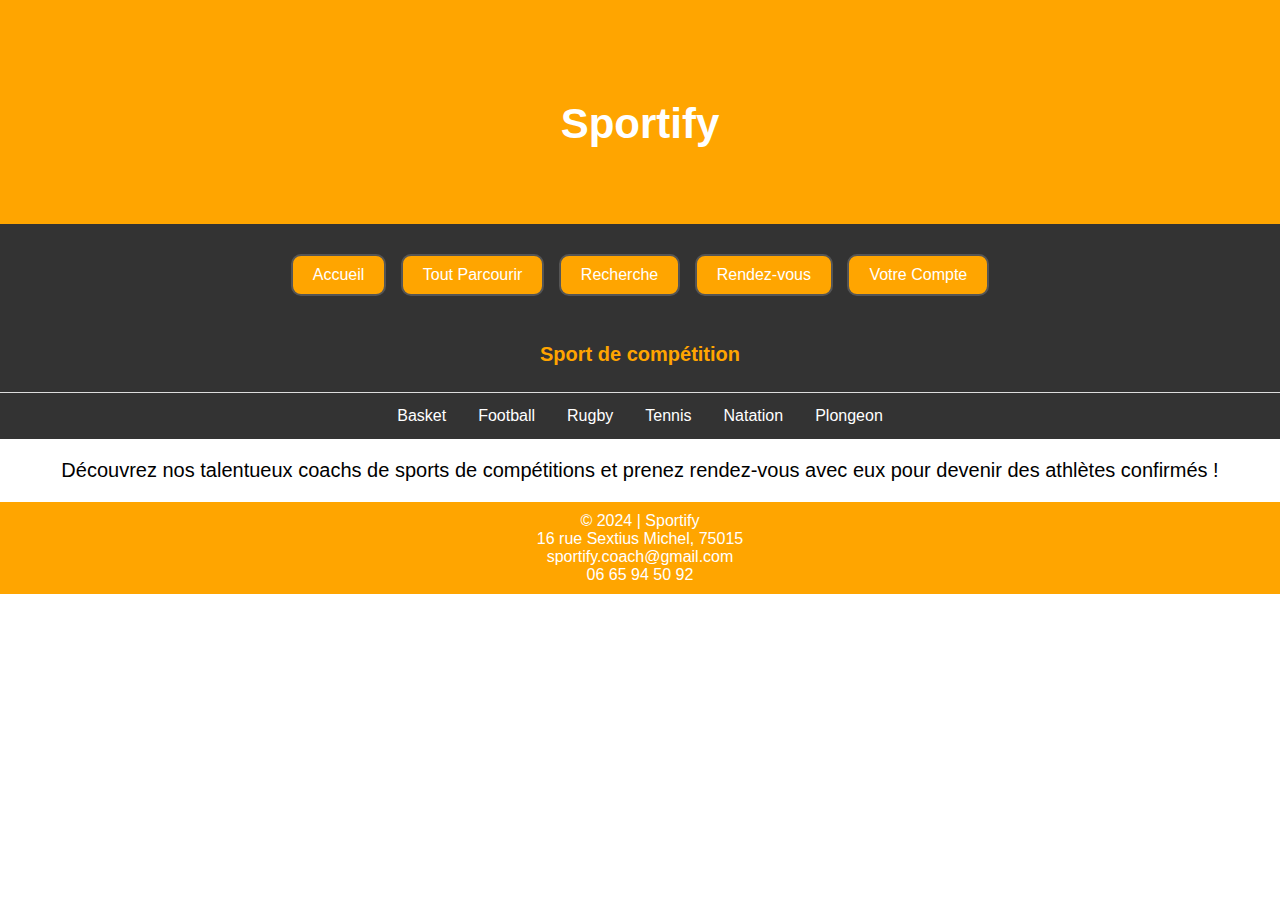
<file: sports_competition.html>
<!DOCTYPE html>
<html lang="fr">
<head>
    <meta charset="UTF-8">
    <meta name="viewport" content="width=device-width, initial-scale=1.0">
    <title>Sports de compétition - Sportify</title>
    <style>
        body {
            font-family: Arial, sans-serif;
            margin: 0;
            padding: 0;
        }
        header {
            background-color: orange;
            color: white;
            padding-top: 100px;
            padding-bottom: 20px;
            text-align: center;
            font-size: 24px;
            font-weight: bold;
        }
        footer {
            background-color: orange;
            color: white;
            text-align: center;
            padding: 10px 0;
        }
        .wrapper {
            border: 0px solid #ccc;
            max-width: 100%;
            margin: 0px auto;
            padding: 10px;
            background-color: #333;
        }
        .menu {
            background-color: #333;
            overflow: hidden;
            display: flex;
            justify-content: center;
        }
        .menu a {
            display: block;
            color: white;
            text-align: center;
            padding: 14px 16px;
            text-decoration: none;
        }
        .menu a:hover {
            background-color: #ddd;
            color: black;
        }
        .coach-info {
            display: none;
            background-color: #333;
            color: white;
            padding: 25px 0;
            font-size: 25px;
            text-align: center;
            margin: 20px;
        }
        .coach-photo {
            vertical-align: top;
            text-align: center;
            margin: 0 2.5%;
            display: flex;
            flex-direction: column;
            align-items: center;
        }
        .coach-cv {
            margin: 2.5px;
            vertical-align: top;
            text-align: center;
        }
        .coach-photo img {
            margin-top: 30px;
            max-width: 400px;
            height: auto;
        }
        .coach-details {
            margin-left: 20px;
        }
        .available {
            color: green;
        }
        .unavailable {
            color: red;
        }
        .chat-box, .voice-call-box, .video-call-box {
            display: none;
            position: fixed;
            bottom: 10px;
            right: 10px;
            width: 300px;
            max-height: 400px;
            border: 1px solid #ccc;
            background-color: white;
            box-shadow: 0 0 10px rgba(0,0,0,0.5);
        }
        .chat-header, .voice-call-header, .video-call-header {
            background-color: #333;
            color: white;
            padding: 10px;
            text-align: center;
            position: relative;
        }
        .close-chat, .close-voice-call, .close-video-call {
            position: absolute;
            right: 10px;
            top: 10px;
            background-color: red;
            color: white;
            border: none;
            border-radius: 50%;
            width: 25px;
            height: 25px;
            cursor: pointer;
            font-size: 16px;
            line-height: 25px;
            text-align: center;
        }
        .chat-messages, .voice-call-messages, .video-call-messages {
            padding: 10px;
            height: 300px;
            overflow-y: scroll;
        }
        .chat-input {
            display: flex;
            padding: 10px;
        }
        .chat-input input {
            flex: 1;
            padding: 5px;
            border: 1px solid #ccc;
            border-radius: 3px;
        }
        .chat-input button {
            padding: 5px 10px;
            background-color: #333;
            color: white;
            border: none;
            border-radius: 3px;
            margin-left: 5px;
        }
        .button-container {
            margin-top: 10px;
            text-align: center;
        }
        button {
            padding: 10px 20px;
            background-color: #333;
            border: none;
            color: orange;
            font-size: 16px;
            cursor: pointer;
            border-radius: 5px;
        }
        button:hover {
            background-color: orange;
            color: white;
        }
        .activities {
            background-color: #333;
            color: orange;
            text-align: center;
            padding: 10px 0;
        }
        .activities h2 {
            font-size: 20px;
        }
        .wrapper {
            border: 0px solid #ccc;
            max-width: 100%;
            margin: 0px auto;
            padding: 10px;
            background-color: #333;
        }
        .highlight {
            color: black;
            font-weight: bold;
        }
        nav {
            text-align: center;
            margin: 20px 0;
        }
        nav a {
            display: inline-block;
            background-color: orange;
            border: 2px solid #555;
            padding: 10px 20px;
            margin: 0 5px;
            text-decoration: none;
            border-radius: 10px;
            color: white;
        }
        nav a:hover {
            background-color: white;
            color: #333;
        }
        .sub-menu {
            display: none;
            text-align: center;
            margin: 20px 0;
        }
        .sub-menu a {
            display: inline-block;
            background-color: #333;
            border: 1px solid orange;
            padding: 8px 16px;
            margin: 5px;
            text-decoration: none;
            border-radius: 8px;
            color: orange;
            text-align: center;
        }
        .sub-menu a:hover {
            background-color: #e0e0e0;
            border: #333;
            text-align: center;
            color: #333;
        }
        section {
            text-align: center;
            padding: 0px;
            font-size: 24px;
            color: black;
            border-bottom: 1px solid #ddd;
            margin-bottom: 0px;
            margin-top: -10px;
        }
        h1 {
            text-align: center;
            color: white;
            background-color: #F5A510;
        }
        .controls {
            position: absolute;
            top: 420px;
            width: 100%;
            display: flex;
            justify-content: center;
        }
        .prev, .next {
            cursor: pointer;
            padding: 10px 20px;
            background: #F5A510;
            color: white;
            border: none;
            border-radius: 5px;
            margin: 0 5px;
        }
        .prev:hover, .next:hover {
            background: #333;
        }
        .sub-call b {
            display: inline-block;
            background-color: #333;
            border: 1px solid orange;
            padding: 8px 16px;
            margin: 5px;
            text-decoration: none;
            border-radius: 8px;
            color: orange;
            text-align: center;
        }
        .sub-call b:hover {
            background-color: #e0e0e0;
            border: #333;
            text-align: center;
            color: #333;
        }
        .extra-buttons {
            display: none;
            flex-direction: column;
            align-items: center;
            margin-top: 10px;
        }
        .extra-buttons button {
            margin-top: 10px;
        }
        .button-container2 button {
            background-color: #333;
            border: 2px solid orange;
            border-radius: 5px;
            color: orange;
            font-size: 18px;
            margin: 0 10px;
            padding: 10px 20px;
            cursor: pointer;
            transition: background-color 0.3s, border-color 0.3s;
        }
        .button-container2 button:hover {
            background-color: orange;
            border-color: #999;
            color: white;
        }
        .initial-message {
    text-align: center;
    margin-top: 20px;
    font-size: 20px;
    color: black;
        }
    </style>
</head>
<body>
    <header><span style="font-size: 42px;">Sportify</span><br><br><br></header>
    <div class="wrapper">
        <nav>
            <a href="accueil.html">Accueil</a>
            <a href="#" id="tout-parcourir-btn">Tout Parcourir</a>
            <a href="recherche.php">Recherche</a>
            <a href="#">Rendez-vous</a>
            <a href="index.html">Votre Compte</a>
        </nav>
        <div class="sub-menu" id="sub-menu">
            <a href="activité_sportive.html" id="activité_sportive-link">Activités sportives</a>
            <a href="sports_competition.html" id="sports-competition-link">Les Sports de compétition</a>
            <a href="salle_omnes.html" id="salle-de-sport-link">Salle de sport Omnes</a>
        </div>
    </div>
    <section class="activities">
        <h2>Sport de compétition</h2>
    </section>
    <div class="menu">
        <a href="#Basket">Basket</a>
        <a href="#Football">Football</a>
        <a href="#Rugby">Rugby</a>
        <a href="#Tennis">Tennis</a>
        <a href="#Natation">Natation</a>
        <a href="#Plongeon">Plongeon</a>
    </div>
    <div class="initial-message">
        <p>Découvrez nos talentueux coachs de sports de compétitions et prenez rendez-vous avec eux pour devenir des athlètes confirmés !</p>
    </div>
    <div id="Basket" class="coach-info">
        <h2>Basket</h2>
        <div class="coach-photo">
            <img src="basket.jpg" alt="Coach Basket">
            <p>Nom: Melissa NAUDIN</p>
            <p>Bureau: B301</p>
            <p>Disponibilité: Lundi à Vendredi, 8h - 16h</p>
        </div>
        <div class="coach-cv">
            <p>CV: <a href="cvbasket.pdf">Télécharger le CV</a></p>
            <p class="available">Disponible maintenant</p>
            <div class="button-container">
                <button onclick="openChat()">Envoyer un message</button>
                <button onclick="openVoiceCall()">Appel audio</button>
                <button onclick="openVideoCall()">Appel vidéo</button>
                <a href="skype:melissa_naudin?chat" style="text-decoration: none;">
                <button>Ouvrir Skype</button>
            </a>
            </div>
        </div>
    </div>
    <div id="Football" class="coach-info">
        <h2>Football</h2>
        <div class="coach-photo">
            <img src="football.jpg" alt="Coach Football">
            <p>Nom: Zinedine ZIDANE</p>
            <p>Bureau: B302</p>
            <p>Disponibilité: Mardi et Jeudi, 10h - 18h</p>
        </div>
        <div class="coach-cv">
            <p>CV: <a href="cvfootball.pdf">Télécharger le CV</a></p>
            <p class="unavailable">Non disponible maintenant</p>
        </div>
    </div>
    <div id="Rugby" class="coach-info">
        <h2>Rugby</h2>
        <div class="coach-photo">
            <img src="rugby.jpg" alt="Coach Rugby">
            <p>Nom: Bruno BARRIER</p>
            <p>Bureau: B303</p>
            <p>Disponibilité: Mercredi et Vendredi, 9h - 17h</p>
        </div>
        <div class="coach-cv">
            <p>CV: <a href="cvrugby.pdf">Télécharger le CV</a></p>
            <p class="available">Disponible maintenant</p>
            <div class="button-container">
                <button onclick="openChat()">Envoyer un message</button>
                <button onclick="openVoiceCall()">Appel audio</button>
                <button onclick="openVideoCall()">Appel vidéo</button>
                <a href="skype:bruno_barrier?chat" style="text-decoration: none;">
                <button>Ouvrir Skype</button>
            </a>
            </div>
        </div>
    </div>
    <div id="Tennis" class="coach-info">
        <h2>Tennis</h2>
        <div class="coach-photo">
            <img src="tennis.jpg" alt="Coach Tennis">
            <p>Nom: David GARCIA</p>
            <p>Bureau: B304</p>
            <p>Disponibilité: Lundi et Mercredi, 8h - 16h</p>
        </div>
        <div class="coach-cv">
            <p>CV: <a href="cvtennis.pdf">Télécharger le CV</a></p>
            <p class="unavailable">Non disponible maintenant</p>
        </div>
    </div>
    <div id="Natation" class="coach-info">
        <h2>Natation</h2>
        <div class="coach-photo">
            <img src="natation.jpg" alt="Coach Natation">
            <p>Nom: Laure PARLOU</p>
            <p>Bureau: B305</p>
            <p>Disponibilité: Lundi à Vendredi, 10h - 18h</p>
        </div>
        <div class="coach-cv">
            <p>CV: <a href="cvnatation.pdf">Télécharger le CV</a></p>
            <p class="available">Disponible maintenant</p>
            <div class="button-container">
                <button onclick="openChat()">Envoyer un message</button>
                <button onclick="openVoiceCall()">Appel audio</button>
                <button onclick="openVideoCall()">Appel vidéo</button>
                <a href="skype:laure_parlou?chat" style="text-decoration: none;">
                <button>Ouvrir Skype</button>
            </a>
            </div>
        </div>
    </div>
    <div id="Plongeon" class="coach-info">
        <h2>Plongeon</h2>
        <div class="coach-photo">
            <img src="plongeon.jpg" alt="Coach Plongeon">
            <p>Nom: Maxime MORRET</p>
            <p>Bureau: B306</p>
            <p>Disponibilité: Lundi et Mercredi, 8h - 16h</p>
        </div>
        <div class="coach-cv">
            <p>CV: <a href="cvplongeon.pdf">Télécharger le CV</a></p>
            <p class="available">Disponible maintenant</p>
             <div class="button-container">
                <button onclick="openChat()">Envoyer un message</button>
                <button onclick="openVoiceCall()">Appel audio</button>
                <button onclick="openVideoCall()">Appel vidéo</button>
                <a href="skype:maxime_morret?chat" style="text-decoration: none;">
                <button>Ouvrir Skype</button>
            </a>
            </div>
        </div>
    </div>


    <div class="chat-box" id="chatBox">
        <div class="chat-header">
            Chat
            <span class="close-chat" onclick="closeChat()">×</span>
        </div>
        <div class="chat-messages"></div>
        <div class="chat-input">
            <input type="text" placeholder="Tapez votre message ici...">
            <button>Envoyer</button>
        </div>
    </div>

    <div class="voice-call-box" id="voiceCallBox">
        <div class="voice-call-header">
            Appel Vocal
            <span class="close-voice-call" onclick="closeVoiceCall()">×</span>
        </div>
        <div class="voice-call-messages">
            <p>Appel en cours...</p>
        </div>
    </div>

    <div class="video-call-box" id="videoCallBox">
        <div class="video-call-header">
            Appel Vidéo
            <span class="close-video-call" onclick="closeVideoCall()">×</span>
        </div>
        <div class="video-call-messages">
            <p>Appel vidéo en cours...</p>
        </div>
    </div>

    <footer>
        &copy; 2024 | Sportify <br>
        16 rue Sextius Michel, 75015 <br>
        sportify.coach@gmail.com <br>
        06 65 94 50 92 <br>
    </footer>

    <script>
        document.getElementById('tout-parcourir-btn').addEventListener('click', function(event) {
            event.preventDefault();
            var subMenu = document.getElementById('sub-menu');
            if (subMenu.style.display === 'none' || subMenu.style.display === '') {
                subMenu.style.display = 'block';
            } else {
                subMenu.style.display = 'none';
            }
        });

        function openChat() {
            document.getElementById('chatBox').style.display = 'block';
        }
        function closeChat() {
            document.getElementById('chatBox').style.display = 'none';
        }
        function openVoiceCall() {
            document.getElementById('voiceCallBox').style.display = 'block';
        }
        function closeVoiceCall() {
            document.getElementById('voiceCallBox').style.display = 'none';
        }
        function openVideoCall() {
            document.getElementById('videoCallBox').style.display = 'block';
        }
        function closeVideoCall() {
            document.getElementById('videoCallBox').style.display = 'none';
        }
        document.querySelectorAll('.menu a').forEach(item => {
            item.addEventListener('click', function(e) {
                e.preventDefault();
                const targetId = this.getAttribute('href').substring(1);
                const sections = document.querySelectorAll('.coach-info');
                const initialMessage = document.querySelector('.initial-message');
                initialMessage.style.display = 'none';
                sections.forEach(section => {
                    section.style.display = 'none';
                });
                const activeSection = document.getElementById(targetId);
                if (activeSection) {
                    activeSection.style.display = 'block';
                }
            });
        });
        document.addEventListener("DOMContentLoaded", function() {
            const hash = window.location.hash;
            if (hash) {
                document.querySelectorAll('.coach-info').forEach(section => {
                    section.style.display = 'none';
                });
                const sectionToShow = document.querySelector(hash);
                if (sectionToShow) {
                    sectionToShow.style.display = 'block';
                }
            }
        });
    </script>
</body>
</html>
</file>
